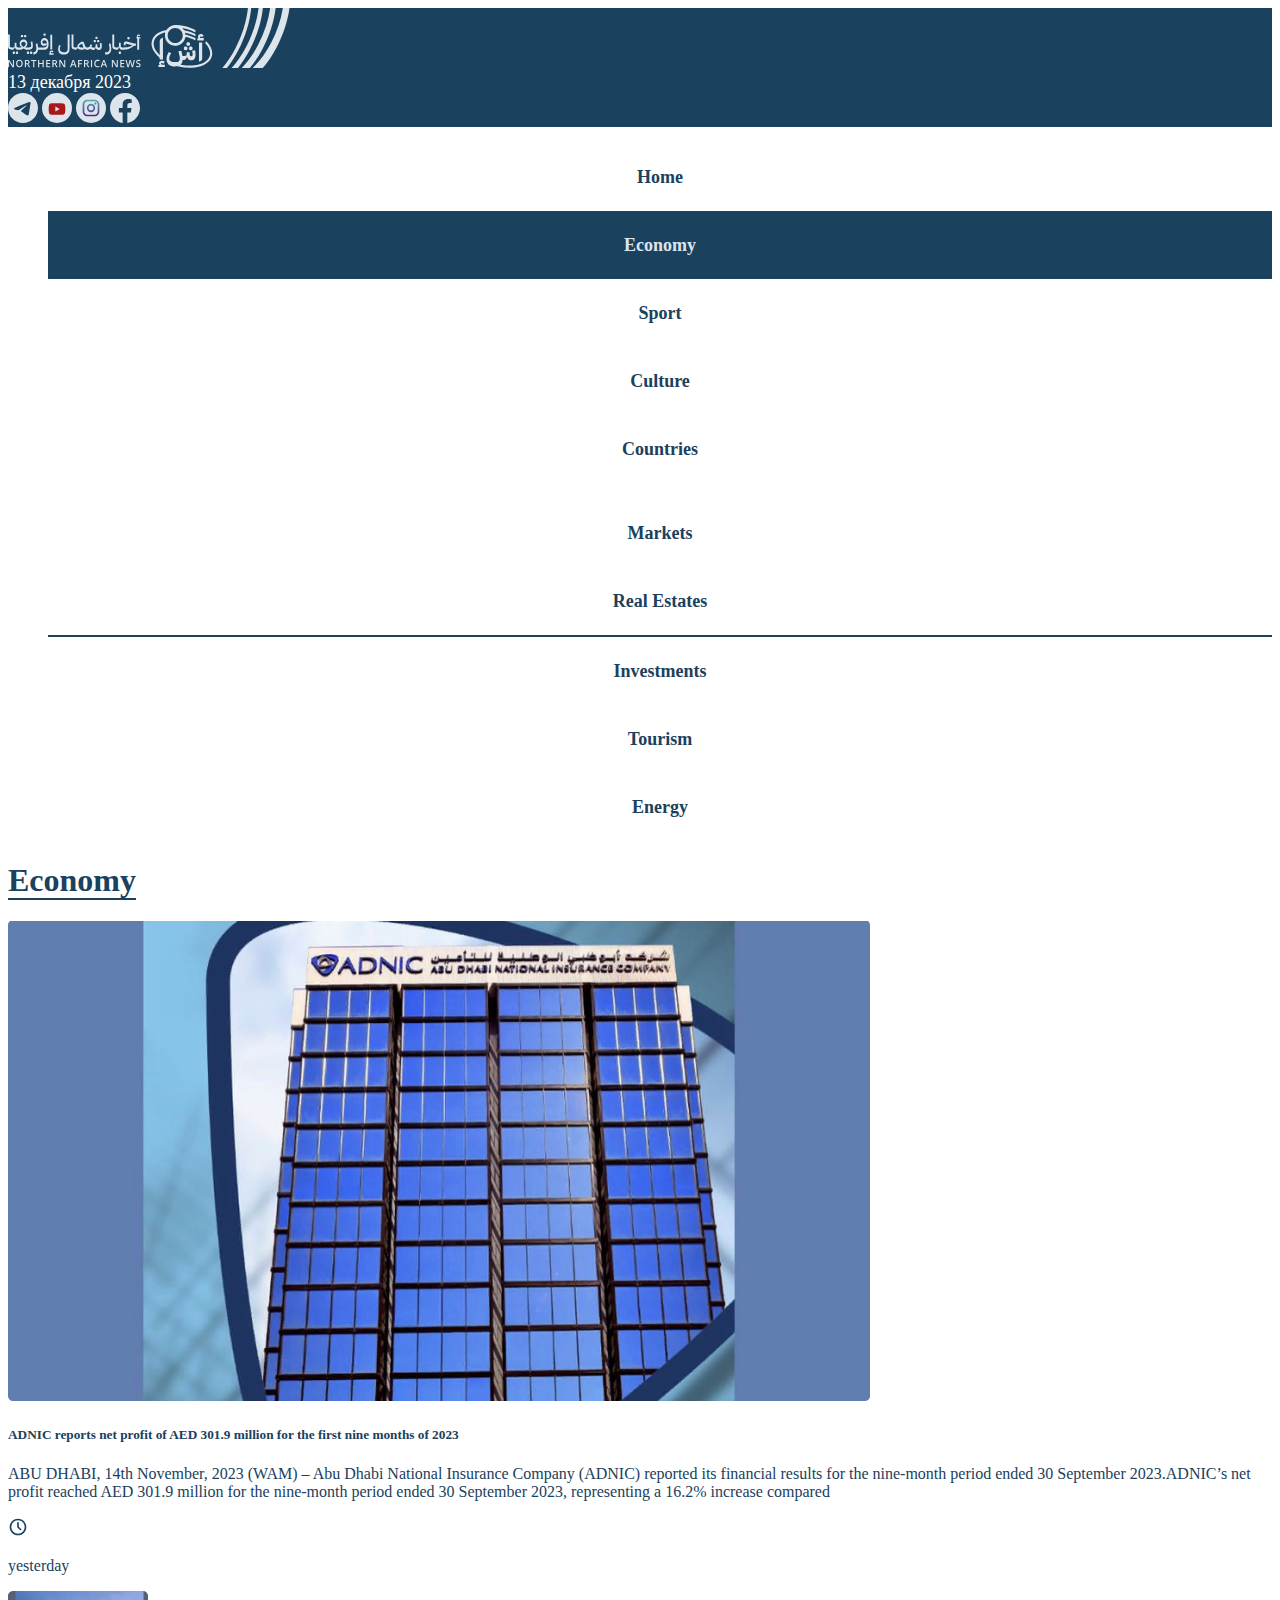
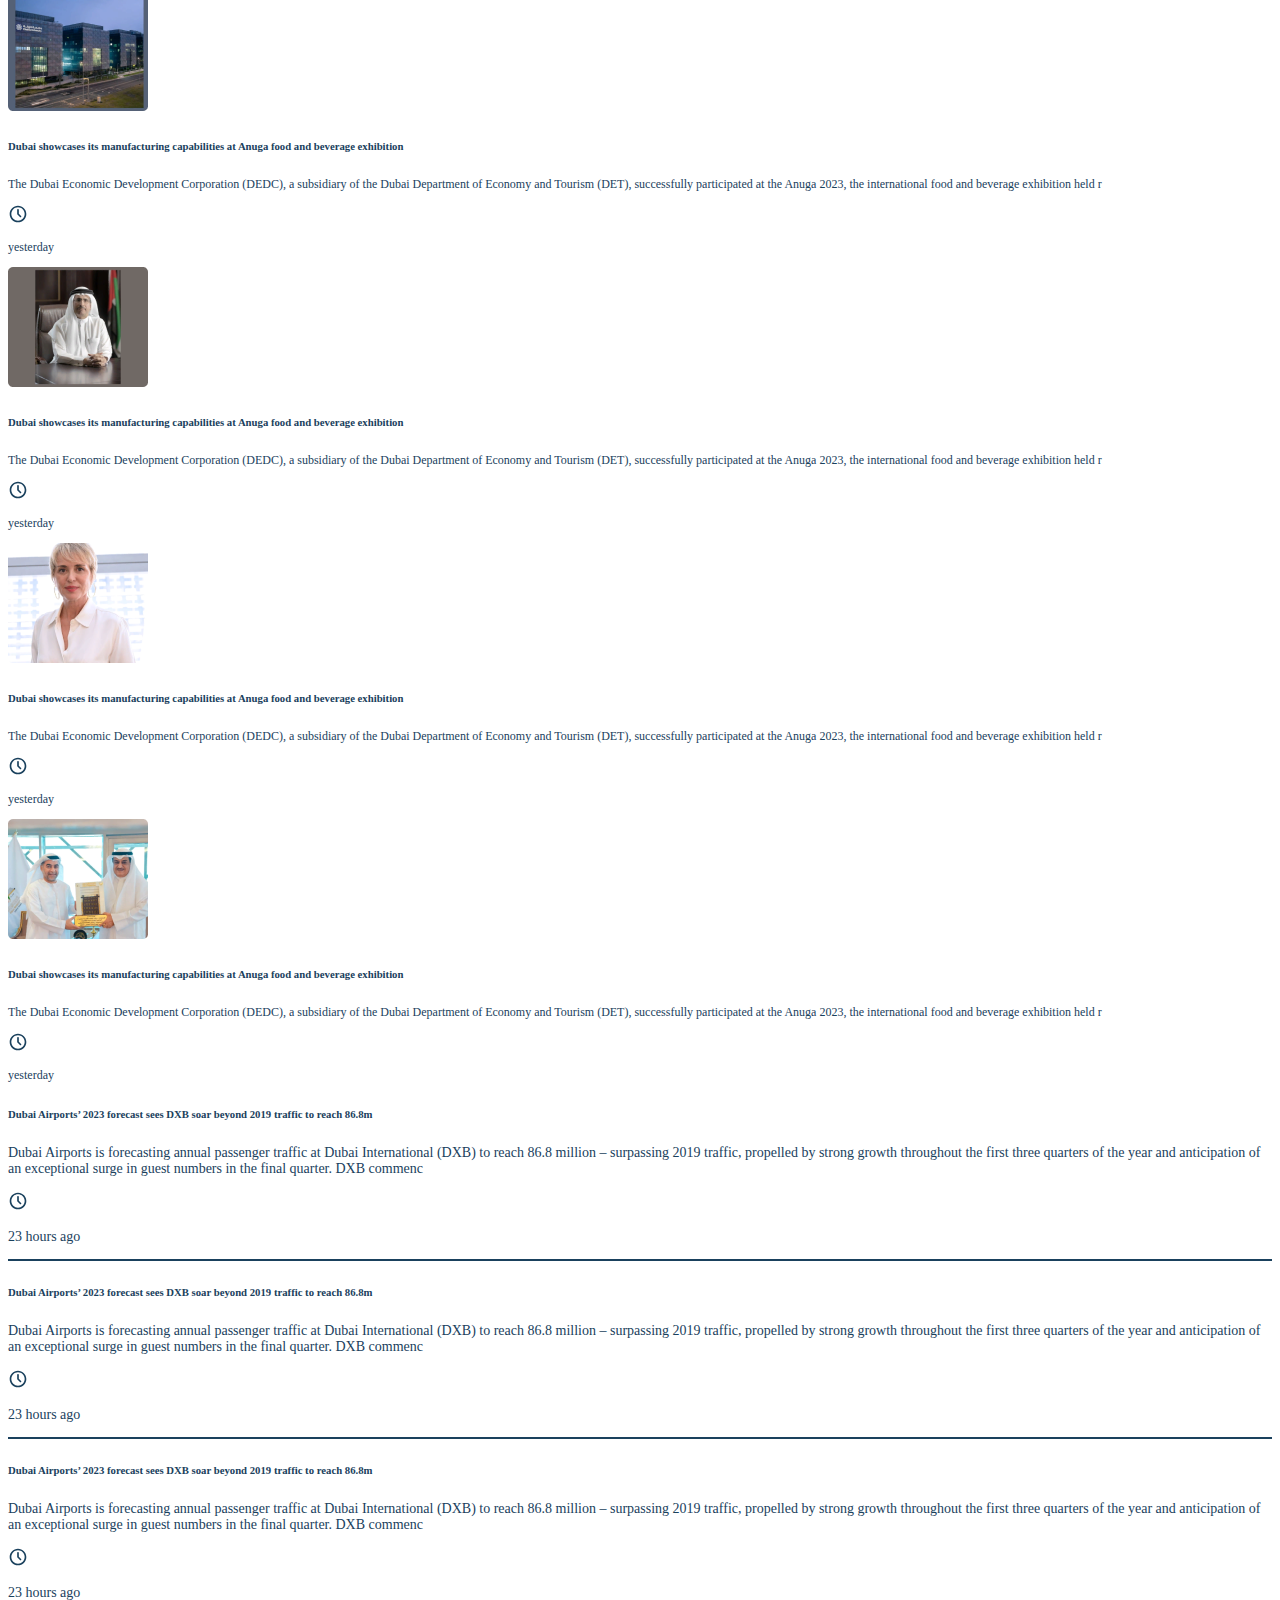
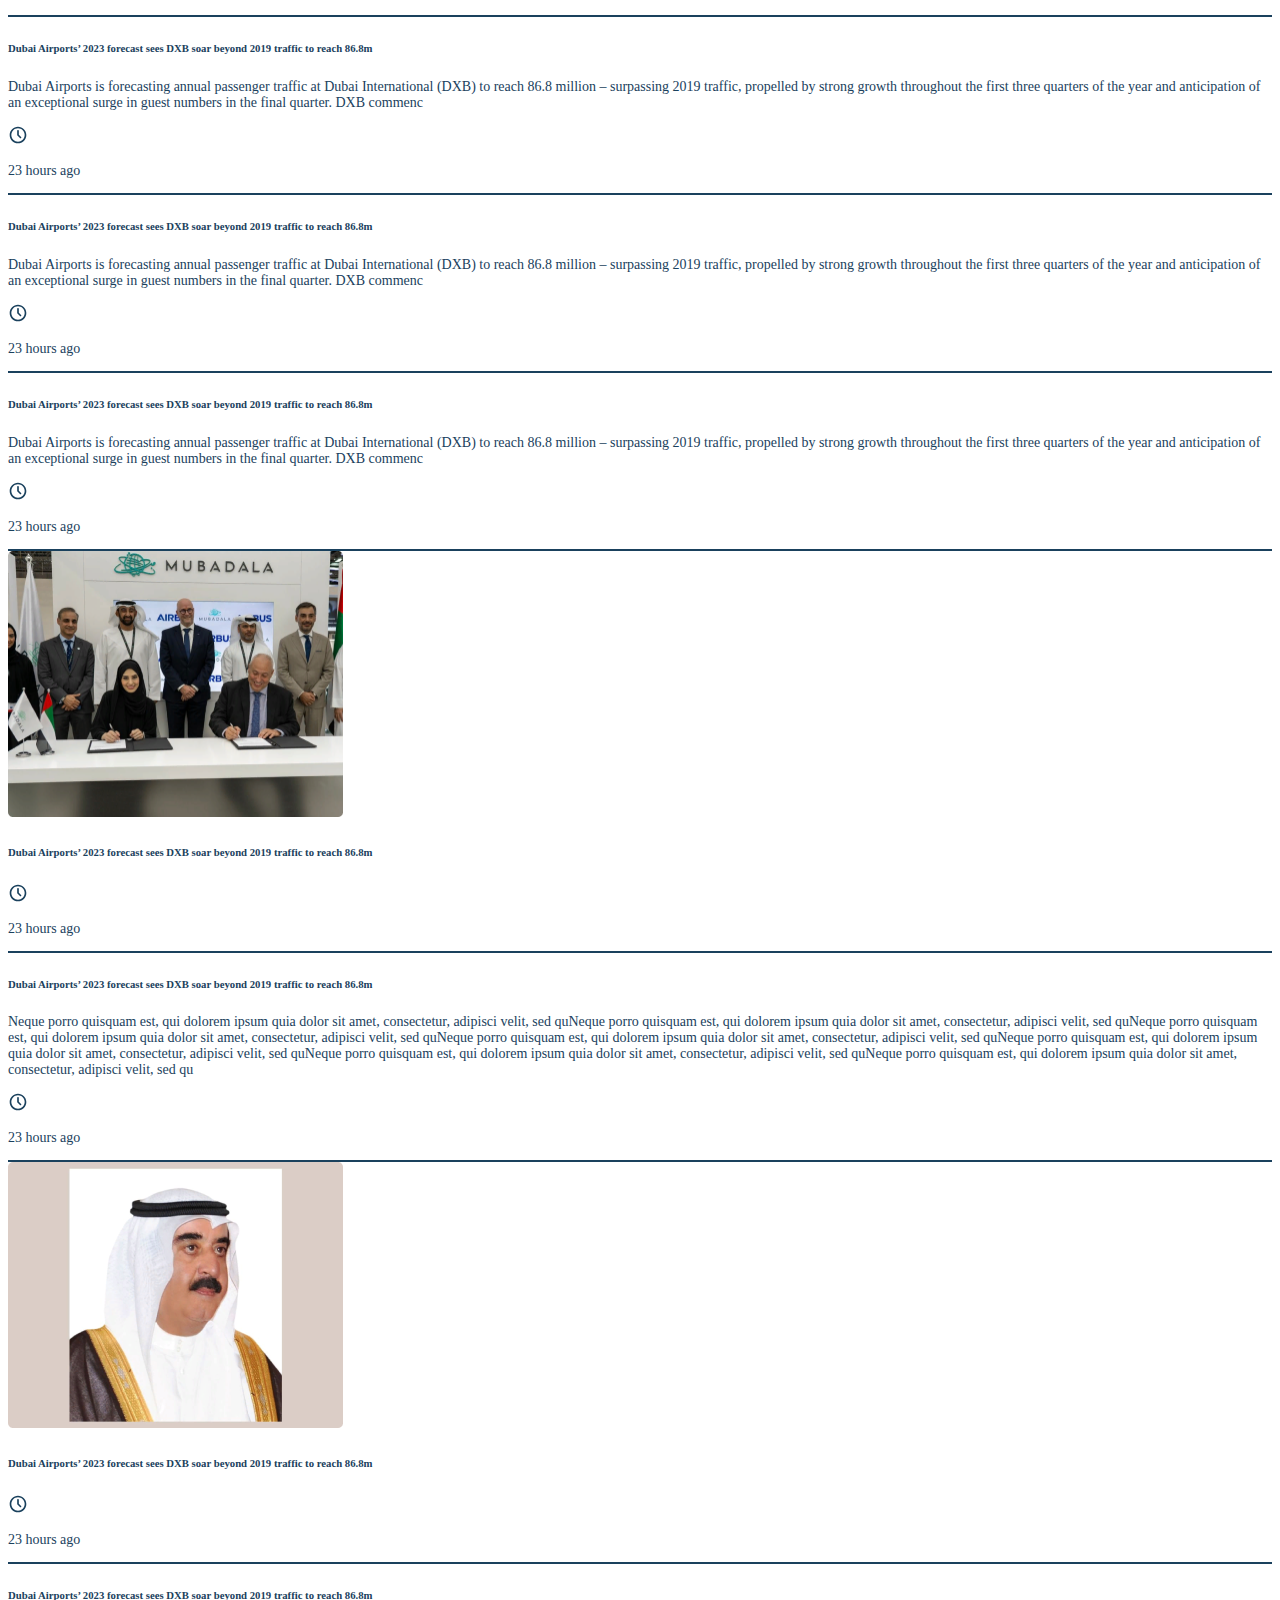
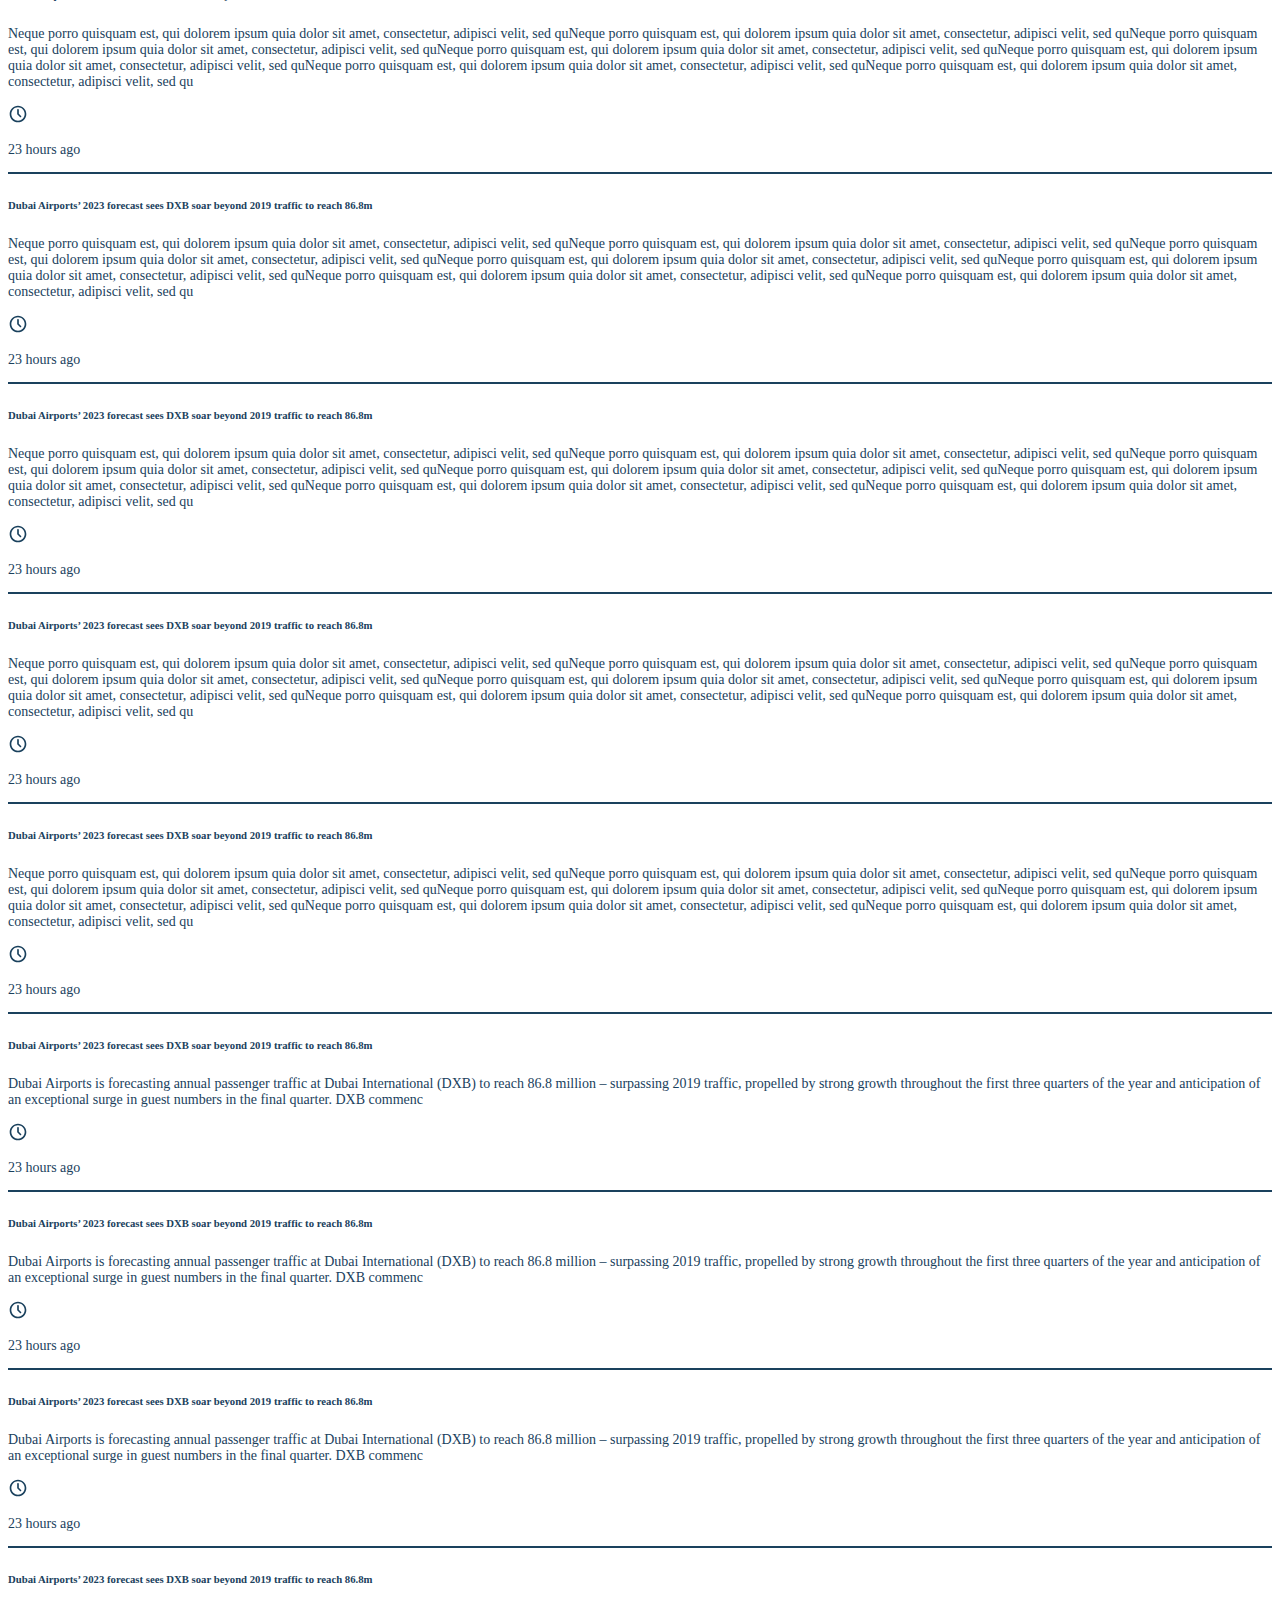
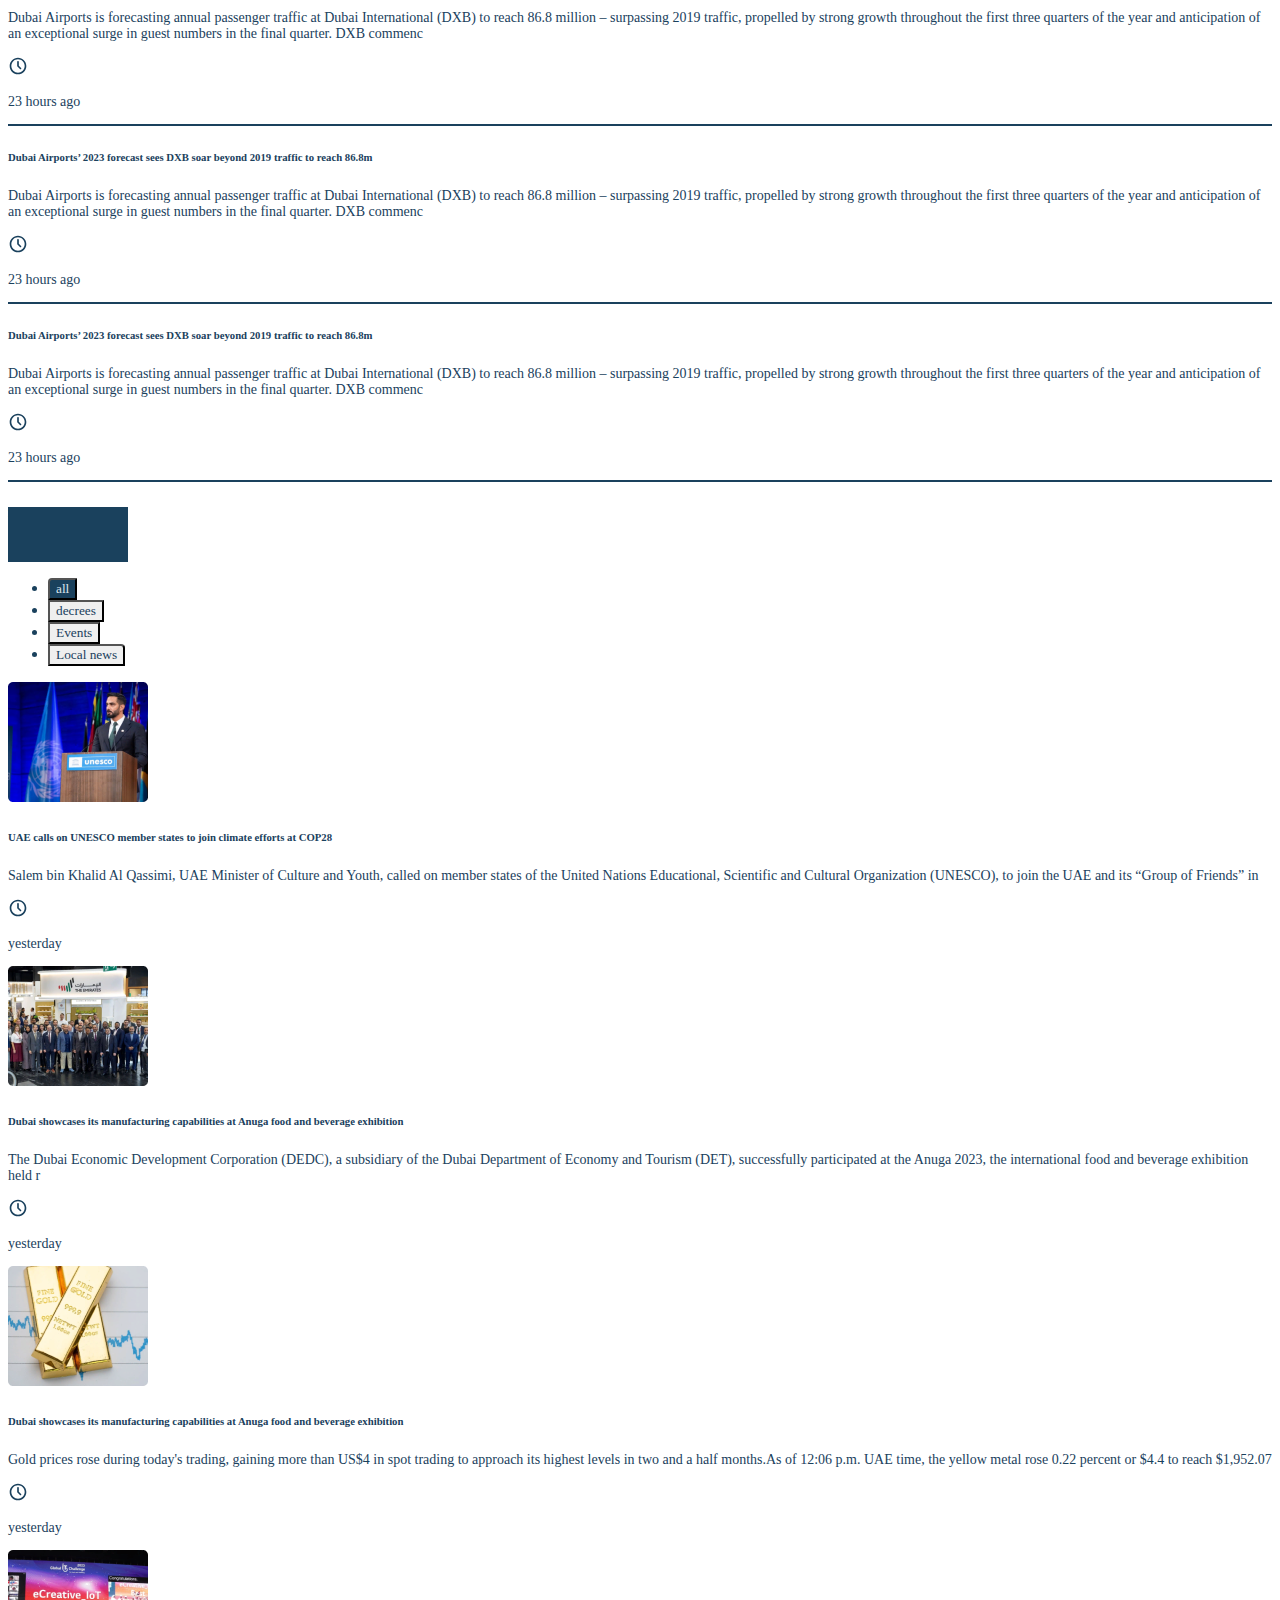
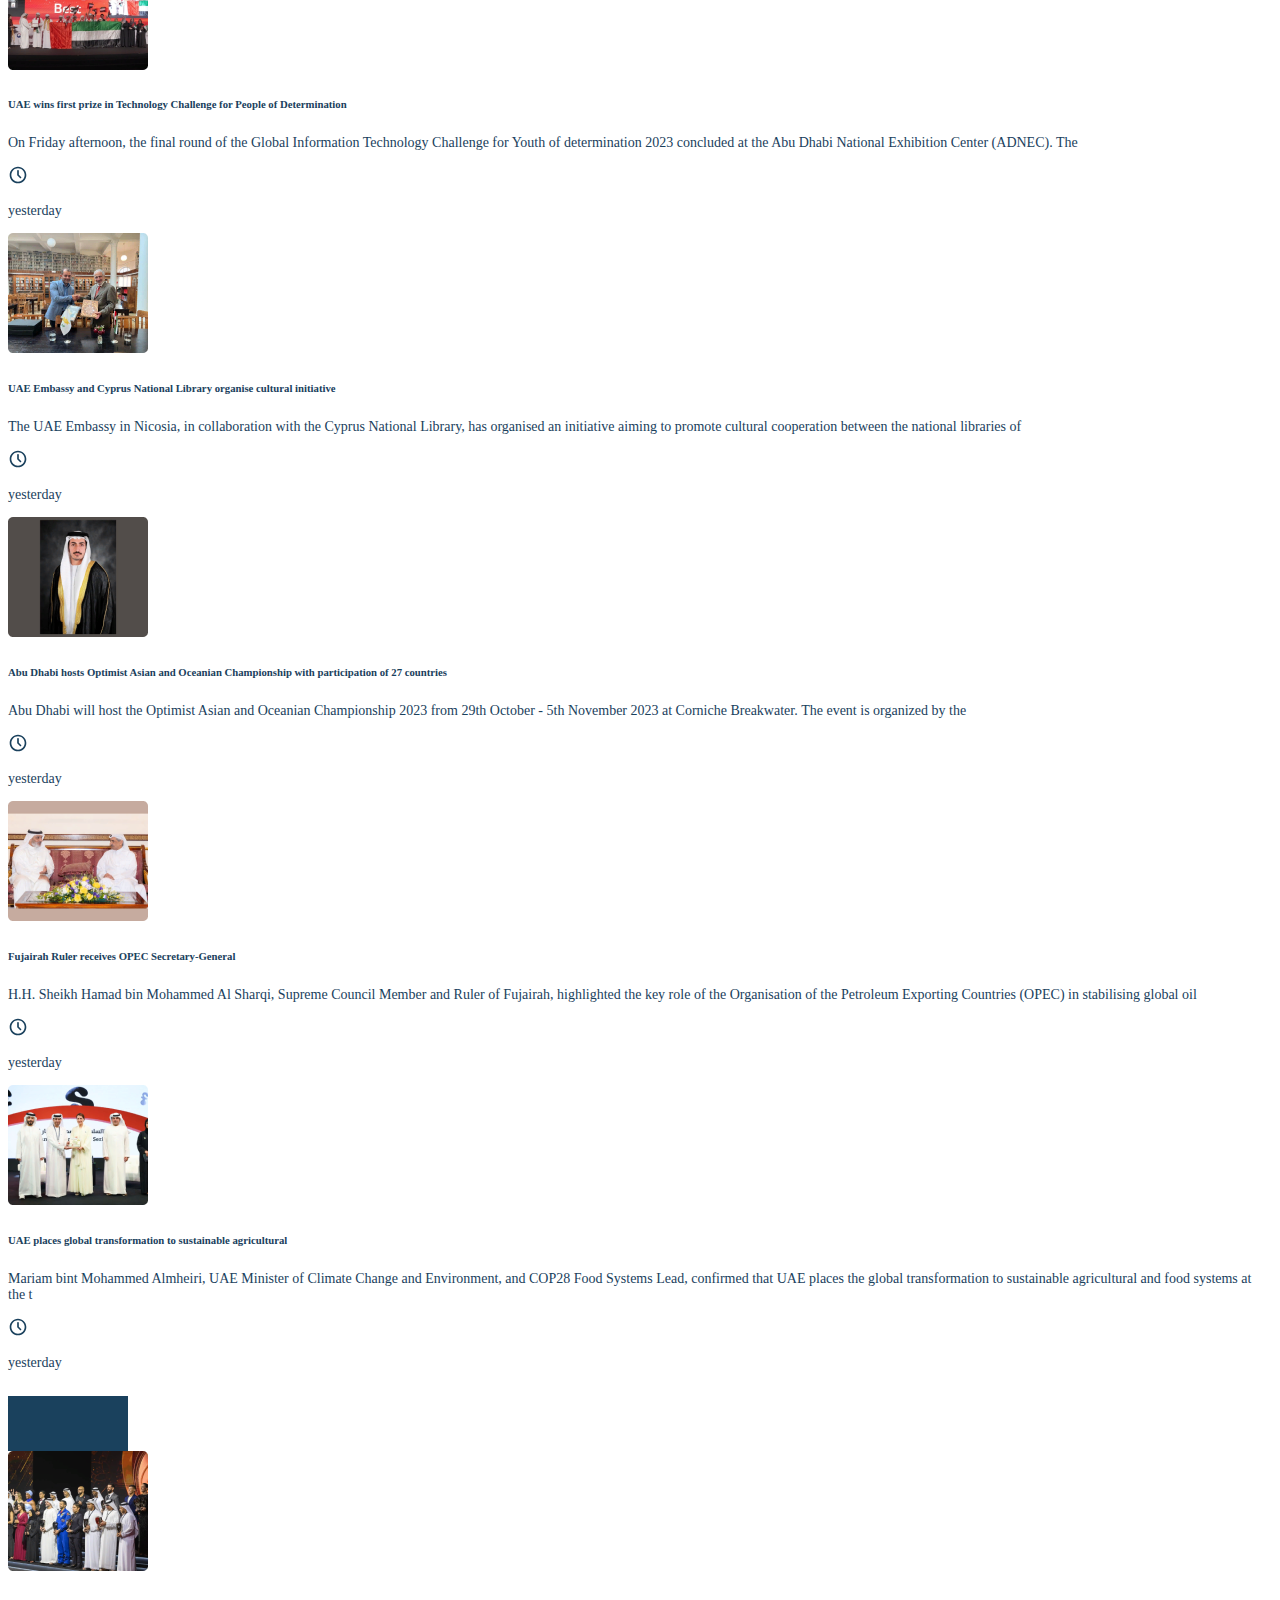
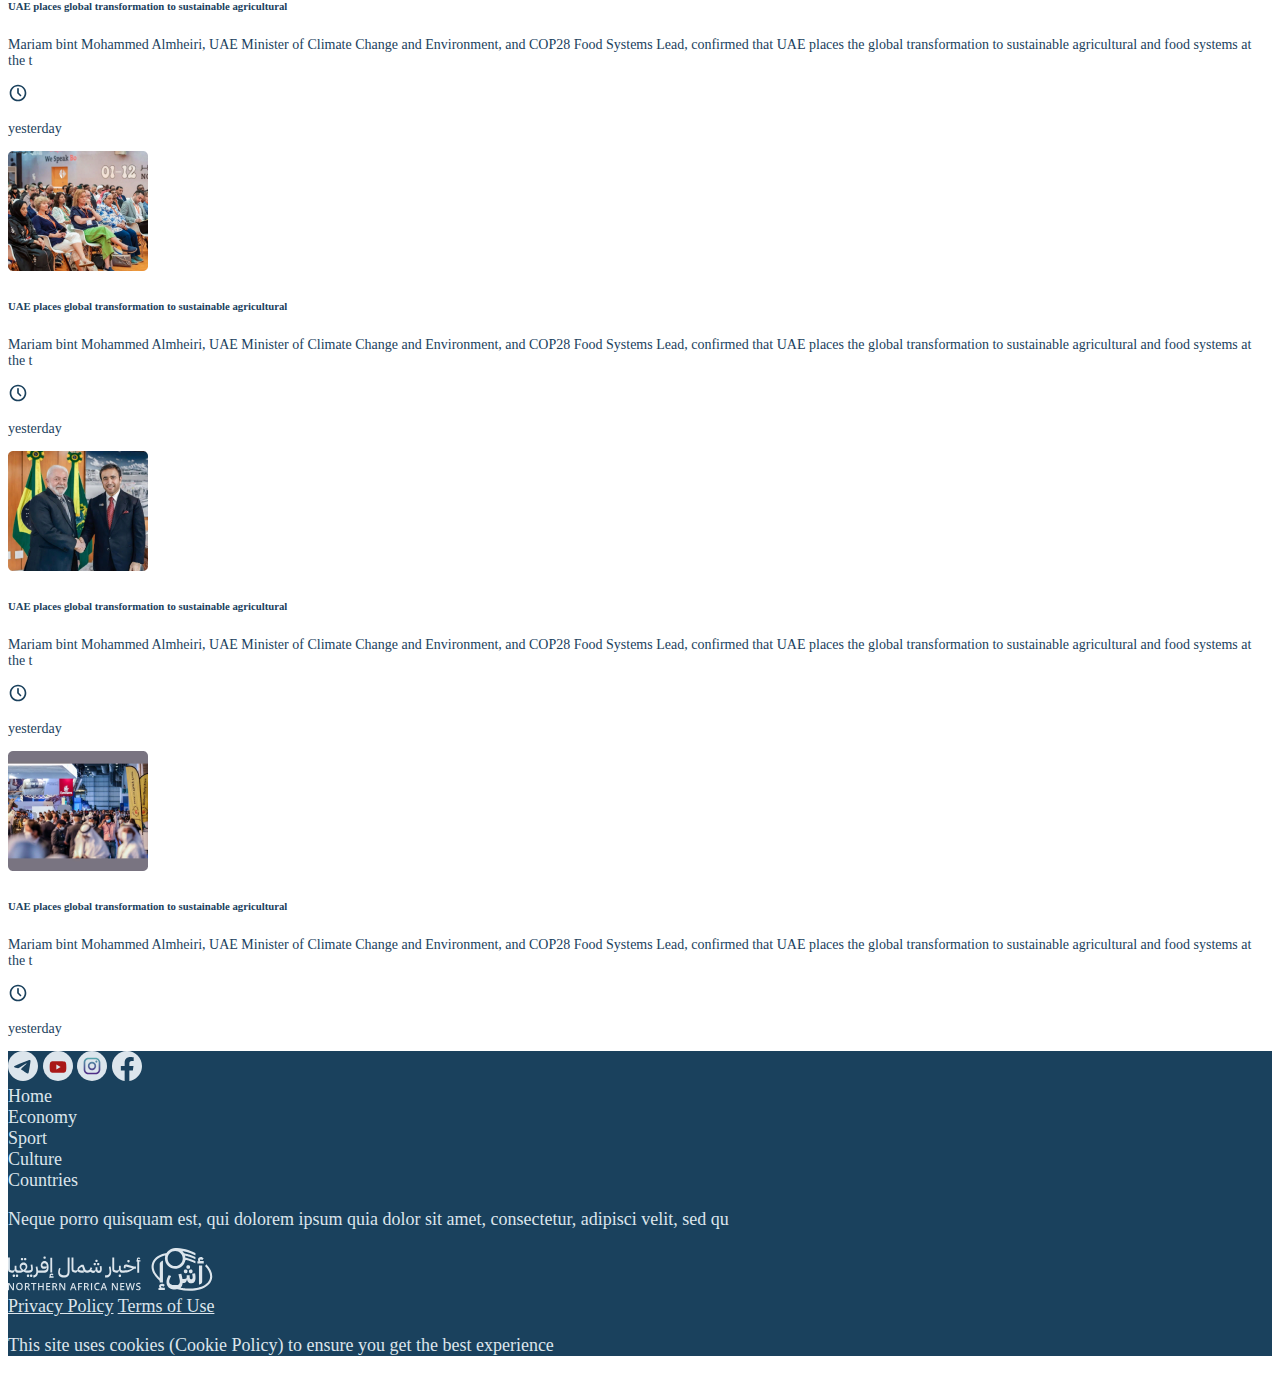
<file: EconomyPage.html>
<!DOCTYPE html>
<html lang="en">
<head>
    <meta charset="UTF-8">
    <meta name="viewport" content="width=device-width, initial-scale=1.0">
    <link href="https://cdn.jsdelivr.net/npm/bootstrap@5.3.2/dist/css/bootstrap.min.css" rel="stylesheet" integrity="sha384-T3c6CoIi6uLrA9TneNEoa7RxnatzjcDSCmG1MXxSR1GAsXEV/Dwwykc2MPK8M2HN" crossorigin="anonymous">
    <script src="https://cdn.jsdelivr.net/npm/bootstrap@5.3.2/dist/js/bootstrap.bundle.min.js" integrity="sha384-C6RzsynM9kWDrMNeT87bh95OGNyZPhcTNXj1NW7RuBCsyN/o0jlpcV8Qyq46cDfL" crossorigin="anonymous"></script>
    <link rel="stylesheet" href="./EconomyPageStyle.css">
    <title>Site</title>
</head>
<header>
    <div id="logoRow" class="d-flex flex-column flex-sm-row">
        <div class="col d-flex justify-content-center justify-content-sm-start">
            <img id="logoFirst" class="ps-3 py-2" src="./imgs/svg/logo 1.svg" alt="logo 1">
            <img id="logoSecond" class="ms-1 h-100 d-none d-sm-block" src="./imgs/svg/logo 2.svg" alt="logo 2">
        </div>
        <div class="col me-auto d-flex flex-sm-column flex-row flex-lg-row py-2 ">
            <div class="d-flex flex-fill justify-content-sm-end justify-content-center align-items-center mx-3">
                <div id="Date" class="text-end">13 декабря 2023</div>
            </div>
            <div id="Icons" class="d-flex flex-fill flex-lg-grow-0 gap-2 gap-md-3 align-items-center justify-content-end mx-3 ">
                <a href="#"><img src="./imgs/svg/telegram.svg"></a>
                <a href="#"><img src="./imgs/svg/youtube.svg"></a>
                <a href="#"><img src="./imgs/svg/inst.svg"></a>
                <a href="#"><img src="./imgs/svg/facebook.svg"></a>
            </div>
        </div>
        
    </div>
    <div class="">
        <div class="col-12">
            <ul id="btnGroup1" class="nav pt-1 d-flex justify-content-around justify-content-md-start">
                <li class="" data-bs-toggle="tab" role="button">Home</li>
                <li class=" active" data-bs-toggle="tab" role="button">Economy</li>
                <li class="" data-bs-toggle="tab" role="button">Sport</li>
                <li class="" data-bs-toggle="tab" role="button">Culture</li>
                <li class="" data-bs-toggle="tab" role="button">Countries</li>
            </ul>
        </div>
    </div>
    <div class="pt-3">
        <div id="navRow" class="col-12">
            <ul id="btnGroup2" class="nav d-flex justify-content-around justify-content-md-start">
                <li class="" data-bs-toggle="tab" role="button">Markets</li>
                <li class=" active" data-bs-toggle="tab" role="button">Real Estates</li>
                <li class="" data-bs-toggle="tab" role="button">Investments</li>
                <li class="" data-bs-toggle="tab" role="button">Tourism</li>
                <li class="" data-bs-toggle="tab" role="button">Energy</li>
            </ul>
        </div>
    </div>
</header>
<body>
    <div class="container">
        <div id="Header" class="row mt-3">
            <h1 class=""><span class="underline">Economy</span></h1>
        </div>
        <div class="row mt-3">
            <div class="col-xl-6 col-xxl-8 col-12">
                <div class="d-flex flex-column">
                    <img class="img-fluid lg-img mx-auto d-lg-block w-100 h-75" src="./imgs/adnic.png" alt="">
                    <h5 class="mt-2">ADNIC reports net profit of AED 301.9 million for the first nine months of 2023</h5>
                    <p>ABU DHABI, 14th November, 2023 (WAM) – Abu Dhabi National Insurance Company (ADNIC) reported its financial results for the nine-month period ended 30 September 2023.ADNIC’s net profit reached AED 301.9 million for the nine-month period ended 30 September 2023, representing a 16.2% increase compared</p>
                    <div class="d-flex mb-3 align-items-center">
                        <img class="" src="./imgs/svg/clock.svg" alt="">
                        <p class="m-0 ms-2">yesterday</p>
                    </div>
                </div>
            </div>

            <div id="newsBlock2" class="col-xl-6 col-xxl-4 col-12">
                <div class="row gap-xl-0 gap-3">
                    <div class="col-12 d-flex">
                        <img class="img-fluid sm-img mx-lg-auto d-lg-block" src="./imgs/c1.png" alt="">
                        <div class="justify-content ps-2">
                            <h6>Dubai showcases its manufacturing capabilities at Anuga food and beverage exhibition</h6>
                            <p>The Dubai Economic Development Corporation (DEDC), a subsidiary of the Dubai Department of Economy and Tourism (DET), successfully participated at the Anuga 2023, the international food and beverage exhibition held r</p>
                            <div class="d-flex my-3 align-items-center">
                                <img class="" src="./imgs/svg/clock.svg" alt="">
                                <p class="m-0 ms-2">yesterday</p>
                            </div>
                        </div>
                    </div>
                    <div class="col-12 d-flex">
                        <img class="img-fluid sm-img mx-lg-auto d-lg-block" src="./imgs/c2.png" alt="">
                        <div class="justify-content ps-2">
                            <h6>Dubai showcases its manufacturing capabilities at Anuga food and beverage exhibition</h6>
                            <p>The Dubai Economic Development Corporation (DEDC), a subsidiary of the Dubai Department of Economy and Tourism (DET), successfully participated at the Anuga 2023, the international food and beverage exhibition held r</p>
                            <div class="d-flex my-3 align-items-center">
                                <img class="" src="./imgs/svg/clock.svg" alt="">
                                <p class="m-0 ms-2">yesterday</p>
                            </div>
                        </div>
                    </div>
                    <div class="col-12 d-flex">
                        <img class="img-fluid sm-img mx-lg-auto d-lg-block" src="./imgs/c3.png" alt="">
                        <div class="justify-content ps-2">
                            <h6>Dubai showcases its manufacturing capabilities at Anuga food and beverage exhibition</h6>
                            <p>The Dubai Economic Development Corporation (DEDC), a subsidiary of the Dubai Department of Economy and Tourism (DET), successfully participated at the Anuga 2023, the international food and beverage exhibition held r</p>
                            <div class="d-flex my-3 align-items-center">
                                <img class="" src="./imgs/svg/clock.svg" alt="">
                                <p class="m-0 ms-2">yesterday</p>
                            </div>
                        </div>
                    </div>
                    <div class="col-12 d-flex">
                        <img class="img-fluid sm-img mx-lg-auto d-lg-block" src="./imgs/c4.png" alt="">
                        <div class="justify-content ps-2">
                            <h6>Dubai showcases its manufacturing capabilities at Anuga food and beverage exhibition</h6>
                            <p>The Dubai Economic Development Corporation (DEDC), a subsidiary of the Dubai Department of Economy and Tourism (DET), successfully participated at the Anuga 2023, the international food and beverage exhibition held r</p>
                            <div class="d-flex my-3 align-items-center">
                                <img class="" src="./imgs/svg/clock.svg" alt="">
                                <p class="m-0 ms-2">yesterday</p>
                            </div>
                        </div>
                    </div>
                </div>
            </div>
        </div>
        
        <div id="cardBlock" class="mt-5 gy-3">
            <div class="row g-3">
                <div class="col-md-12 col-lg-6">
                    <div class="underline">
                        <h6 class="pb-3">Dubai Airports’ 2023 forecast sees DXB soar beyond 2019 traffic to reach 86.8m</h6>
                        <p class="text-dark m-0">Dubai Airports is forecasting annual passenger traffic at Dubai International (DXB) to reach 86.8 million – surpassing 2019 traffic, propelled by strong growth throughout the first three quarters of the year and anticipation of an exceptional surge in guest numbers in the final quarter. DXB commenc</p>
                        <div class="d-flex my-3 align-items-center">
                            <img class="" src="./imgs/svg/clock.svg" alt="">
                            <p class="m-0 ms-2">23 hours ago</p>
                        </div>
                    </div>
                </div>
                <div class="col-lg-6 col-md-12">
                    <div class="underline">
                        <h6 class="pb-3">Dubai Airports’ 2023 forecast sees DXB soar beyond 2019 traffic to reach 86.8m</h6>
                        <p class="text-dark m-0">Dubai Airports is forecasting annual passenger traffic at Dubai International (DXB) to reach 86.8 million – surpassing 2019 traffic, propelled by strong growth throughout the first three quarters of the year and anticipation of an exceptional surge in guest numbers in the final quarter. DXB commenc</p>
                        <div class="d-flex my-3 align-items-center">
                            <img class="" src="./imgs/svg/clock.svg" alt="">
                            <p class="m-0 ms-2">23 hours ago</p>
                        </div>
                    </div>
                </div>
                <div class="col-lg-6 col-md-12">
                    <div class="underline">
                        <h6 class="pb-3">Dubai Airports’ 2023 forecast sees DXB soar beyond 2019 traffic to reach 86.8m</h6>
                        <p class="text-dark m-0">Dubai Airports is forecasting annual passenger traffic at Dubai International (DXB) to reach 86.8 million – surpassing 2019 traffic, propelled by strong growth throughout the first three quarters of the year and anticipation of an exceptional surge in guest numbers in the final quarter. DXB commenc</p>
                        <div class="d-flex my-3 align-items-center">
                            <img class="" src="./imgs/svg/clock.svg" alt="">
                            <p class="m-0 ms-2">23 hours ago</p>
                        </div>
                    </div>
                </div>
                <div class="col-lg-6 col-md-12">
                    <div class="underline">
                        <h6 class="pb-3">Dubai Airports’ 2023 forecast sees DXB soar beyond 2019 traffic to reach 86.8m</h6>
                        <p class="text-dark m-0">Dubai Airports is forecasting annual passenger traffic at Dubai International (DXB) to reach 86.8 million – surpassing 2019 traffic, propelled by strong growth throughout the first three quarters of the year and anticipation of an exceptional surge in guest numbers in the final quarter. DXB commenc</p>
                        <div class="d-flex my-3 align-items-center">
                            <img class="" src="./imgs/svg/clock.svg" alt="">
                            <p class="m-0 ms-2">23 hours ago</p>
                        </div>
                    </div>
                </div>
                <div class="col-lg-6 col-md-12">
                    <div class="underline">
                        <h6 class="pb-3">Dubai Airports’ 2023 forecast sees DXB soar beyond 2019 traffic to reach 86.8m</h6>
                        <p class="text-dark m-0">Dubai Airports is forecasting annual passenger traffic at Dubai International (DXB) to reach 86.8 million – surpassing 2019 traffic, propelled by strong growth throughout the first three quarters of the year and anticipation of an exceptional surge in guest numbers in the final quarter. DXB commenc</p>
                        <div class="d-flex my-3 align-items-center">
                            <img class="" src="./imgs/svg/clock.svg" alt="">
                            <p class="m-0 ms-2">23 hours ago</p>
                        </div>
                    </div>
                </div>
                <div class="col-lg-6 col-md-12">
                    <div class="underline">
                        <h6 class="pb-3">Dubai Airports’ 2023 forecast sees DXB soar beyond 2019 traffic to reach 86.8m</h6>
                        <p class="text-dark m-0">Dubai Airports is forecasting annual passenger traffic at Dubai International (DXB) to reach 86.8 million – surpassing 2019 traffic, propelled by strong growth throughout the first three quarters of the year and anticipation of an exceptional surge in guest numbers in the final quarter. DXB commenc</p>
                        <div class="d-flex my-3 align-items-center">
                            <img class="" src="./imgs/svg/clock.svg" alt="">
                            <p class="m-0 ms-2">23 hours ago</p>
                        </div>
                    </div>
                </div>
            </div>
        </div>

        <div id="cardBlock2" class="mt-5">
            <div class="border rounded-2 p-lg-4 p-2">
                <div class="row gap-3 gap-lg-0">
                    <div class="col-12 col-lg-3 col-xxl-3 d-lg-flex align-items-lg-stretch">
                        <div class="underline d-flex flex-column">
                            <div class="mb-1 mb-lg-0 justify-content-center">
                                <div class=""><img src="./imgs/image 12.png" alt="" class="md-img mx-auto d-block w-100 h-100"></div>
                                <h6 class="pt-2">Dubai Airports’ 2023 forecast sees DXB soar beyond 2019 traffic to reach 86.8m</h6>
                            </div>
                            <div class="d-flex mb-3 align-items-center mt-auto">
                                <img class="" src="./imgs/svg/clock.svg" alt="">
                                <p class="m-0 ms-2">23 hours ago</p>
                            </div>
                        </div>
                    </div>
                    <div class="col-12 col-lg-6 col-xxl-3 d-flex align-items-stretch">
                        <div class="underline d-flex flex-column">
                            <h6 class="">Dubai Airports’ 2023 forecast sees DXB soar beyond 2019 traffic to reach 86.8m</h6>
                            <p class="text-dark m-0">Neque porro quisquam est, qui dolorem ipsum quia dolor sit amet, consectetur, adipisci velit, sed quNeque porro quisquam est, qui dolorem ipsum quia dolor sit amet, consectetur, adipisci velit, sed quNeque porro quisquam est, qui dolorem ipsum quia dolor sit amet, consectetur, adipisci velit, sed quNeque porro quisquam est, qui dolorem ipsum quia dolor sit amet, consectetur, adipisci velit, sed quNeque porro quisquam est, qui dolorem ipsum quia dolor sit amet, consectetur, adipisci velit, sed quNeque porro quisquam est, qui dolorem ipsum quia dolor sit amet, consectetur, adipisci velit, sed quNeque porro quisquam est, qui dolorem ipsum quia dolor sit amet, consectetur, adipisci velit, sed qu</p>
                            <div class="d-flex my-3 align-items-center pt-auto">
                                <img class="" src="./imgs/svg/clock.svg" alt="">
                                <p class="m-0 ms-2">23 hours ago</p>
                            </div>
                        </div>
                    </div>
                    <div class="col-12 col-lg-3 col-xxl-3 d-lg-flex align-items-lg-stretch">
                        <div class="underline d-flex flex-column">
                            <div class="mb-1 mb-lg-0 justify-content-center">
                                <div class=""><img src="./imgs/image 11.png" alt="" class="md-img mx-auto d-block w-100 h-100"></div>
                                <h6 class="pt-2">Dubai Airports’ 2023 forecast sees DXB soar beyond 2019 traffic to reach 86.8m</h6>
                            </div>
                            <div class="d-flex mb-3 align-items-center mt-auto">
                                <img class="" src="./imgs/svg/clock.svg" alt="">
                                <p class="m-0 ms-2">23 hours ago</p>
                            </div>
                        </div>
                    </div>
                    <div class="col-12 pt-xxl-0 pt-3 col-xxl-3 d-flex align-items-lg-stretch">
                        <div class="underline d-flex flex-column">
                            <h6 class="">Dubai Airports’ 2023 forecast sees DXB soar beyond 2019 traffic to reach 86.8m</h6>
                            <p class="text-dark m-0">Neque porro quisquam est, qui dolorem ipsum quia dolor sit amet, consectetur, adipisci velit, sed quNeque porro quisquam est, qui dolorem ipsum quia dolor sit amet, consectetur, adipisci velit, sed quNeque porro quisquam est, qui dolorem ipsum quia dolor sit amet, consectetur, adipisci velit, sed quNeque porro quisquam est, qui dolorem ipsum quia dolor sit amet, consectetur, adipisci velit, sed quNeque porro quisquam est, qui dolorem ipsum quia dolor sit amet, consectetur, adipisci velit, sed quNeque porro quisquam est, qui dolorem ipsum quia dolor sit amet, consectetur, adipisci velit, sed quNeque porro quisquam est, qui dolorem ipsum quia dolor sit amet, consectetur, adipisci velit, sed qu</p>
                            <div class="d-flex my-3 align-items-center pt-auto">
                                <img class="" src="./imgs/svg/clock.svg" alt="">
                                <p class="m-0 ms-2">23 hours ago</p>
                            </div>
                        </div>
                    </div>
                </div>
                <div class="row pt-3 gap-3 gap-lg-0">
                    <div class="col-lg-3 col-12 d-flex align-items-stretch">
                        <div class="underline d-flex flex-column">
                            <h6 class="">Dubai Airports’ 2023 forecast sees DXB soar beyond 2019 traffic to reach 86.8m</h6>
                            <p class="text-dark m-0">Neque porro quisquam est, qui dolorem ipsum quia dolor sit amet, consectetur, adipisci velit, sed quNeque porro quisquam est, qui dolorem ipsum quia dolor sit amet, consectetur, adipisci velit, sed quNeque porro quisquam est, qui dolorem ipsum quia dolor sit amet, consectetur, adipisci velit, sed quNeque porro quisquam est, qui dolorem ipsum quia dolor sit amet, consectetur, adipisci velit, sed quNeque porro quisquam est, qui dolorem ipsum quia dolor sit amet, consectetur, adipisci velit, sed quNeque porro quisquam est, qui dolorem ipsum quia dolor sit amet, consectetur, adipisci velit, sed quNeque porro quisquam est, qui dolorem ipsum quia dolor sit amet, consectetur, adipisci velit, sed qu</p>
                            <div class="d-flex my-3 align-items-center pt-auto">
                                <img class="" src="./imgs/svg/clock.svg" alt="">
                                <p class="m-0 ms-2">23 hours ago</p>
                            </div>
                        </div>
                    </div>
                    <div class="col-lg-3 col-12 d-flex align-items-stretch">
                        <div class="underline d-flex flex-column">
                            <h6 class="">Dubai Airports’ 2023 forecast sees DXB soar beyond 2019 traffic to reach 86.8m</h6>
                            <p class="text-dark m-0">Neque porro quisquam est, qui dolorem ipsum quia dolor sit amet, consectetur, adipisci velit, sed quNeque porro quisquam est, qui dolorem ipsum quia dolor sit amet, consectetur, adipisci velit, sed quNeque porro quisquam est, qui dolorem ipsum quia dolor sit amet, consectetur, adipisci velit, sed quNeque porro quisquam est, qui dolorem ipsum quia dolor sit amet, consectetur, adipisci velit, sed quNeque porro quisquam est, qui dolorem ipsum quia dolor sit amet, consectetur, adipisci velit, sed quNeque porro quisquam est, qui dolorem ipsum quia dolor sit amet, consectetur, adipisci velit, sed quNeque porro quisquam est, qui dolorem ipsum quia dolor sit amet, consectetur, adipisci velit, sed qu</p>
                            <div class="d-flex my-3 align-items-center pt-auto">
                                <img class="" src="./imgs/svg/clock.svg" alt="">
                                <p class="m-0 ms-2">23 hours ago</p>
                            </div>
                        </div>
                    </div>
                    <div class="col-lg-3 col-12 d-flex align-items-stretch">
                        <div class="underline d-flex flex-column">
                            <h6 class="">Dubai Airports’ 2023 forecast sees DXB soar beyond 2019 traffic to reach 86.8m</h6>
                            <p class="text-dark m-0">Neque porro quisquam est, qui dolorem ipsum quia dolor sit amet, consectetur, adipisci velit, sed quNeque porro quisquam est, qui dolorem ipsum quia dolor sit amet, consectetur, adipisci velit, sed quNeque porro quisquam est, qui dolorem ipsum quia dolor sit amet, consectetur, adipisci velit, sed quNeque porro quisquam est, qui dolorem ipsum quia dolor sit amet, consectetur, adipisci velit, sed quNeque porro quisquam est, qui dolorem ipsum quia dolor sit amet, consectetur, adipisci velit, sed quNeque porro quisquam est, qui dolorem ipsum quia dolor sit amet, consectetur, adipisci velit, sed quNeque porro quisquam est, qui dolorem ipsum quia dolor sit amet, consectetur, adipisci velit, sed qu</p>
                            <div class="d-flex my-3 align-items-center pt-auto">
                                <img class="" src="./imgs/svg/clock.svg" alt="">
                                <p class="m-0 ms-2">23 hours ago</p>
                            </div>
                        </div>
                    </div>
                    <div class="col-lg-3 col-12 d-flex align-items-stretch">
                        <div class="underline d-flex flex-column">
                            <h6 class="">Dubai Airports’ 2023 forecast sees DXB soar beyond 2019 traffic to reach 86.8m</h6>
                            <p class="text-dark m-0">Neque porro quisquam est, qui dolorem ipsum quia dolor sit amet, consectetur, adipisci velit, sed quNeque porro quisquam est, qui dolorem ipsum quia dolor sit amet, consectetur, adipisci velit, sed quNeque porro quisquam est, qui dolorem ipsum quia dolor sit amet, consectetur, adipisci velit, sed quNeque porro quisquam est, qui dolorem ipsum quia dolor sit amet, consectetur, adipisci velit, sed quNeque porro quisquam est, qui dolorem ipsum quia dolor sit amet, consectetur, adipisci velit, sed quNeque porro quisquam est, qui dolorem ipsum quia dolor sit amet, consectetur, adipisci velit, sed quNeque porro quisquam est, qui dolorem ipsum quia dolor sit amet, consectetur, adipisci velit, sed qu</p>
                            <div class="d-flex my-3 align-items-center pt-auto">
                                <img class="" src="./imgs/svg/clock.svg" alt="">
                                <p class="m-0 ms-2">23 hours ago</p>
                            </div>
                        </div>
                    </div>
                </div>
            </div>
        </div>
        
        
        <div id="cardBlock3" class="mt-5 gy-3">
            <div class="row g-3">
                <div class="col-md-12 col-lg-6">
                    <div class="underline">
                        <h6 class="pb-3">Dubai Airports’ 2023 forecast sees DXB soar beyond 2019 traffic to reach 86.8m</h6>
                        <p class="text-dark m-0">Dubai Airports is forecasting annual passenger traffic at Dubai International (DXB) to reach 86.8 million – surpassing 2019 traffic, propelled by strong growth throughout the first three quarters of the year and anticipation of an exceptional surge in guest numbers in the final quarter. DXB commenc</p>
                        <div class="d-flex my-3 align-items-center">
                            <img class="" src="./imgs/svg/clock.svg" alt="">
                            <p class="m-0 ms-2">23 hours ago</p>
                        </div>
                    </div>
                </div>
                <div class="col-lg-6 col-md-12">
                    <div class="underline">
                        <h6 class="pb-3">Dubai Airports’ 2023 forecast sees DXB soar beyond 2019 traffic to reach 86.8m</h6>
                        <p class="text-dark m-0">Dubai Airports is forecasting annual passenger traffic at Dubai International (DXB) to reach 86.8 million – surpassing 2019 traffic, propelled by strong growth throughout the first three quarters of the year and anticipation of an exceptional surge in guest numbers in the final quarter. DXB commenc</p>
                        <div class="d-flex my-3 align-items-center">
                            <img class="" src="./imgs/svg/clock.svg" alt="">
                            <p class="m-0 ms-2">23 hours ago</p>
                        </div>
                    </div>
                </div>
                <div class="col-lg-6 col-md-12">
                    <div class="underline">
                        <h6 class="pb-3">Dubai Airports’ 2023 forecast sees DXB soar beyond 2019 traffic to reach 86.8m</h6>
                        <p class="text-dark m-0">Dubai Airports is forecasting annual passenger traffic at Dubai International (DXB) to reach 86.8 million – surpassing 2019 traffic, propelled by strong growth throughout the first three quarters of the year and anticipation of an exceptional surge in guest numbers in the final quarter. DXB commenc</p>
                        <div class="d-flex my-3 align-items-center">
                            <img class="" src="./imgs/svg/clock.svg" alt="">
                            <p class="m-0 ms-2">23 hours ago</p>
                        </div>
                    </div>
                </div>
                <div class="col-lg-6 col-md-12">
                    <div class="underline">
                        <h6 class="pb-3">Dubai Airports’ 2023 forecast sees DXB soar beyond 2019 traffic to reach 86.8m</h6>
                        <p class="text-dark m-0">Dubai Airports is forecasting annual passenger traffic at Dubai International (DXB) to reach 86.8 million – surpassing 2019 traffic, propelled by strong growth throughout the first three quarters of the year and anticipation of an exceptional surge in guest numbers in the final quarter. DXB commenc</p>
                        <div class="d-flex my-3 align-items-center">
                            <img class="" src="./imgs/svg/clock.svg" alt="">
                            <p class="m-0 ms-2">23 hours ago</p>
                        </div>
                    </div>
                </div>
                <div class="col-lg-6 col-md-12">
                    <div class="underline">
                        <h6 class="pb-3">Dubai Airports’ 2023 forecast sees DXB soar beyond 2019 traffic to reach 86.8m</h6>
                        <p class="text-dark m-0">Dubai Airports is forecasting annual passenger traffic at Dubai International (DXB) to reach 86.8 million – surpassing 2019 traffic, propelled by strong growth throughout the first three quarters of the year and anticipation of an exceptional surge in guest numbers in the final quarter. DXB commenc</p>
                        <div class="d-flex my-3 align-items-center">
                            <img class="" src="./imgs/svg/clock.svg" alt="">
                            <p class="m-0 ms-2">23 hours ago</p>
                        </div>
                    </div>
                </div>
                <div class="col-lg-6 col-md-12">
                    <div class="underline">
                        <h6 class="pb-3">Dubai Airports’ 2023 forecast sees DXB soar beyond 2019 traffic to reach 86.8m</h6>
                        <p class="text-dark m-0">Dubai Airports is forecasting annual passenger traffic at Dubai International (DXB) to reach 86.8 million – surpassing 2019 traffic, propelled by strong growth throughout the first three quarters of the year and anticipation of an exceptional surge in guest numbers in the final quarter. DXB commenc</p>
                        <div class="d-flex my-3 align-items-center">
                            <img class="" src="./imgs/svg/clock.svg" alt="">
                            <p class="m-0 ms-2">23 hours ago</p>
                        </div>
                    </div>
                </div>
            </div>
        </div>
        <div id="cardBlock4" class=" mt-5">
            <div class="row gap-3 gap-xxl-0">
                <div class="col-xxl-7 col-12 d-flex flex-column align-items-stretch">
                    <div class="d-flex">
                        <div id="Tag1" class="color d-flex justify-content-center align-items-center">
                            <h6 class="text-white m-0">POLITICS</h6>
                        </div>
                        <div class="ms-auto mt-auto">
                            <ul id="Nav1" class="nav nav-tabs border-0" id="myTab" role="tablist">
                                <li class="nav-item" role="presentation">
                                  <button class="nav-link border-0 active" id="first" data-bs-toggle="tab" type="button" role="tab">all</button>
                                </li>
                                <li class="nav-item" role="presentation">
                                  <button class=" nav-link border-0" data-bs-toggle="tab" id="second" type="button" role="tab">decrees</button>
                                </li>
                                <li class="nav-item" role="presentation">
                                  <button class="nav-link border-0" data-bs-toggle="tab" id="third" type="button" role="tab">Events</button>
                                </li>
                                <li class="nav-item" role="presentation">
                                  <button class="nav-link border-0" id="last" data-bs-toggle="tab" type="button" role="tab">Local news</button>
                                </li>
                            </ul>
                        </div>
                    </div>
                    <div class="col border rounded-bottom-3 p-4 d-flex align-items-around">
                        <div class="row gap-3">
                            <div class="col-12 d-flex">
                                <img class="img-fluid sm-img" src="./imgs/c4.1.png" alt="">
                                <div class="justify-content ps-2">
                                    <h6>UAE calls on UNESCO member states to join climate efforts at COP28</h6>
                                    <p>Salem bin Khalid Al Qassimi, UAE Minister of Culture and Youth, called on member states of the United Nations Educational, Scientific and Cultural Organization (UNESCO), to join the UAE and its “Group of Friends” in</p>
                                    <div class="d-flex my-auto align-items-center">
                                        <img class="" src="./imgs/svg/clock.svg" alt="">
                                        <p class="m-0 ms-2">yesterday</p>
                                    </div>
                                </div>
                            </div>
                            <div class="col-12 d-flex">
                                <img class="img-fluid sm-img" src="./imgs/c4.2.png" alt="">
                                <div class="justify-content ps-2">
                                    <h6>Dubai showcases its manufacturing capabilities at Anuga food and beverage exhibition</h6>
                                    <p>The Dubai Economic Development Corporation (DEDC), a subsidiary of the Dubai Department of Economy and Tourism (DET), successfully participated at the Anuga 2023, the international food and beverage exhibition held r</p>
                                    <div class="d-flex my-auto align-items-center">
                                        <img class="" src="./imgs/svg/clock.svg" alt="">
                                        <p class="m-0 ms-2">yesterday</p>
                                    </div>
                                </div>
                            </div>
                            <div class="col-12 d-flex">
                                <img class="img-fluid sm-img" src="./imgs/c4.3.png" alt="">
                                <div class="justify-content ps-2">
                                    <h6>Dubai showcases its manufacturing capabilities at Anuga food and beverage exhibition</h6>
                                    <p>Gold prices rose during today's trading, gaining more than US$4 in spot trading to approach its highest levels in two and a half months.As of 12:06 p.m. UAE time, the yellow metal rose 0.22 percent or $4.4 to reach $1,952.07</p>
                                    <div class="d-flex my-auto align-items-center">
                                        <img class="" src="./imgs/svg/clock.svg" alt="">
                                        <p class="m-0 ms-2">yesterday</p>
                                    </div>
                                </div>
                            </div>
                            <div class="col-12 d-flex">
                                <img class="img-fluid sm-img" src="./imgs/c4.4.png" alt="">
                                <div class="justify-content ps-2">
                                    <h6>UAE wins first prize in Technology Challenge for People of Determination</h6>
                                    <p>On Friday afternoon, the final round of the Global Information Technology Challenge for Youth of determination 2023 concluded at the Abu Dhabi National Exhibition Center (ADNEC). The</p>
                                    <div class="d-flex my-auto align-items-center">
                                        <img class="" src="./imgs/svg/clock.svg" alt="">
                                        <p class="m-0 ms-2">yesterday</p>
                                    </div>
                                </div>
                            </div>
                            <div class="col-12 d-flex">
                                <img class="img-fluid sm-img" src="./imgs/c4.5.png" alt="">
                                <div class="justify-content ps-2">
                                    <h6>UAE Embassy and Cyprus National Library organise cultural initiative</h6>
                                    <p>The UAE Embassy in Nicosia, in collaboration with the Cyprus National Library, has organised an initiative aiming to promote cultural cooperation between the national libraries of</p>
                                    <div class="d-flex my-auto align-items-center">
                                        <img class="" src="./imgs/svg/clock.svg" alt="">
                                        <p class="m-0 ms-2">yesterday</p>
                                    </div>
                                </div>
                            </div>
                            <div class="col-12 d-flex">
                                <img class="img-fluid sm-img" src="./imgs/c4.6.png" alt="">
                                <div class="justify-content ps-2">
                                    <h6>Abu Dhabi hosts Optimist Asian and Oceanian Championship with participation of 27 countries</h6>
                                    <p>Abu Dhabi will host the Optimist Asian and Oceanian Championship 2023 from 29th October - 5th November 2023 at Corniche Breakwater. The event is organized by the</p>
                                    <div class="d-flex my-auto align-items-center">
                                        <img class="" src="./imgs/svg/clock.svg" alt="">
                                        <p class="m-0 ms-2">yesterday</p>
                                    </div>
                                </div>
                            </div>
                            <div class="col-12 d-flex">
                                <img class="img-fluid sm-img" src="./imgs/c4.7.png" alt="">
                                <div class="justify-content ps-2">
                                    <h6>Fujairah Ruler receives OPEC Secretary-General</h6>
                                    <p>H.H. Sheikh Hamad bin Mohammed Al Sharqi, Supreme Council Member and Ruler of Fujairah, highlighted the key role of the Organisation of the Petroleum Exporting Countries (OPEC) in stabilising global oil</p>
                                    <div class="d-flex my-auto align-items-center">
                                        <img class="" src="./imgs/svg/clock.svg" alt="">
                                        <p class="m-0 ms-2">yesterday</p>
                                    </div>
                                </div>
                            </div>
                            <div class="col-12 d-flex">
                                <img class="img-fluid sm-img" src="./imgs/c4.8.png" alt="">
                                <div class="justify-content ps-2">
                                    <h6>UAE places global transformation to sustainable agricultural</h6>
                                    <p>Mariam bint Mohammed Almheiri, UAE Minister of Climate Change and Environment, and COP28 Food Systems Lead, confirmed that UAE places the global transformation to sustainable agricultural and food systems at the t</p>
                                    <div class="d-flex my-auto align-items-center">
                                        <img class="" src="./imgs/svg/clock.svg" alt="">
                                        <p class="m-0 ms-2">yesterday</p>
                                    </div>
                                </div>
                            </div>
                        </div>
                    </div>
                </div>
                
                <div class="col-xxl-5 col-12 d-flex flex-column align-items-stretch">
                    <div id="Tag2" class="color d-flex justify-content-center align-items-center">
                        <h6 class="text-white m-0">ECONOMY</h6>
                    </div>
                    <div class="col border rounded-bottom-3 p-4 d-flex align-items-between">
                        <div class="row gap-3">
                            <div class="col-12 d-flex">
                                <img class="img-fluid sm-img" src="./imgs/c4.9.png" alt="">
                                <div class="ps-2">
                                    <h6>UAE places global transformation to sustainable agricultural</h6>
                                    <p>Mariam bint Mohammed Almheiri, UAE Minister of Climate Change and Environment, and COP28 Food Systems Lead, confirmed that UAE places the global transformation to sustainable agricultural and food systems at the t</p>
                                    <div class="d-flex my-auto align-items-center">
                                        <img class="" src="./imgs/svg/clock.svg" alt="">
                                        <p class="m-0 ms-2">yesterday</p>
                                    </div>
                                </div>
                            </div>
                            <div class="col-12 d-flex">
                                <img class="img-fluid sm-img" src="./imgs/c4.10.png" alt="">
                                <div class="ps-2">
                                    <h6>UAE places global transformation to sustainable agricultural</h6>
                                    <p>Mariam bint Mohammed Almheiri, UAE Minister of Climate Change and Environment, and COP28 Food Systems Lead, confirmed that UAE places the global transformation to sustainable agricultural and food systems at the t</p>
                                    <div class="d-flex my-auto align-items-center">
                                        <img class="" src="./imgs/svg/clock.svg" alt="">
                                        <p class="m-0 ms-2">yesterday</p>
                                    </div>
                                </div>
                            </div>
                            <div class="col-12 d-flex">
                                <img class="img-fluid sm-img" src="./imgs/c4.11.png" alt="">
                                <div class="ps-2">
                                    <h6>UAE places global transformation to sustainable agricultural</h6>
                                    <p>Mariam bint Mohammed Almheiri, UAE Minister of Climate Change and Environment, and COP28 Food Systems Lead, confirmed that UAE places the global transformation to sustainable agricultural and food systems at the t</p>
                                    <div class="d-flex my-auto align-items-center">
                                        <img class="" src="./imgs/svg/clock.svg" alt="">
                                        <p class="m-0 ms-2">yesterday</p>
                                    </div>
                                </div>
                            </div>
                            <div class="col-12 d-flex">
                                <img class="img-fluid sm-img" src="./imgs/c4.12.png" alt="">
                                <div class="ps-2">
                                    <h6>UAE places global transformation to sustainable agricultural</h6>
                                    <p>Mariam bint Mohammed Almheiri, UAE Minister of Climate Change and Environment, and COP28 Food Systems Lead, confirmed that UAE places the global transformation to sustainable agricultural and food systems at the t</p>
                                    <div class="d-flex my-auto align-items-center">
                                        <img class="" src="./imgs/svg/clock.svg" alt="">
                                        <p class="m-0 ms-2">yesterday</p>
                                    </div>
                                </div>
                            </div>
                        </div>
                    </div>
                </div>
            </div>
        </div>
    </div>
</body>
<footer class="mt-5">
    <div class="px-4 py-3">
        <div class="row">
            <div class="col-4 d-flex gap-2 gap-sm-3" id="">
                <a href="#"><img src="./imgs/svg/telegram.svg"></a>
                <a href="#"><img src="./imgs/svg/youtube.svg"></a>
                <a href="#"><img src="./imgs/svg/inst.svg"></a>
                <a href="#"><img src="./imgs/svg/facebook.svg"></a>
            </div>
            <div class="col-8">
                <div class="nav d-flex gap-3 justify-content-end">
                    <div class="row gap-md-0">
                        <li class="col-4 col-md text-center" data-bs-toggle="button" role="button">Home</li>
                        <li class="col-4 col-md text-center" data-bs-toggle="button" role="button">Economy</li>
                        <li class="col-4 col-md text-center" data-bs-toggle="button" role="button">Sport</li>
                        <li class="col-6 col-md text-center" data-bs-toggle="button" role="button">Culture</li>
                        <li class="col-6 col-md text-center" data-bs-toggle="button" role="button">Countries</li>
                    </div> 
                </div>
            </div>
        </div>
        <div class="row">
            <div class="col-6 col-sm-8">
                <p class="pt-2">Neque porro quisquam est, qui dolorem ipsum quia dolor sit amet, consectetur, adipisci velit, sed qu</p>
            </div>
            <div class="col-6 col-sm-4 text-end ">
                <img class="img-fluid mx-0" id="logoFirst" src="./imgs/svg/logo 1.svg" alt="logo 1">
            </div>
        </div>
        <div class="row">
            <div class="col-4 col-sm-3 col-md-4 col-xl-3">
                <div class="d-flex flex-column gap-lg-5 flex-lg-row">
                    <a class="" href="#">Privacy Policy</a>
                    <a class="" href="#">Terms of Use</a>
                </div>
            </div>
            <div class="col-8 col-sm-9 col-md-8 col-xl-9">
                <p>This site uses cookies (Cookie Policy) to ensure you get the best experience</p>
            </div>
        </div>
    </div>
</footer>
</html>
</file>
<file: EconomyPageStyle.css>
#logoRow{
    background: var(--primary, #1A415D);
}

#navRow1{
    background: var(--light, #DCE5EC);
}

#Date{
    color: #FFF;
    font-size: 18px;
    font-weight: 400;
}

.color{
    background: var(--primary, #1A415D);
}

#btnGroup1 .active, #Nav1 .active{
    color: var(--light, #DCE5EC);
    background: var(--primary, #1A415D);
}

#Nav1 .nav-item .nav-link{
    border-radius: 0;
}

.box {
    display: flex;
    flex-direction: column;
    align-items: stretch;
    flex-grow: 1;
}

@media (max-width: 500px){
    #second{
        border-top-right-radius: 4px !important;
    }
}

@media (min-width: 500px){
    #first{
        border-top-left-radius: 4px !important;
    }
    #last{
        border-top-right-radius: 4px !important;
    }
}


#Tag1, #Tag2{
    width: 120px;
    height: 55px;
}

#btnGroup2 .active{
    border-bottom: 2px solid var(--primary, #1A415D);
}

.underline{
    border-bottom: 2px solid var(--primary, #1A415D);
}

#btnGroup1 li, #btnGroup2 li{
    font-size: 18px;
    font-weight: 600;
    display: flex;
    height: 50px;
    padding: 9px 30px;
    justify-content: center;
    align-items: center;
    gap: 10px;
}


*{
    color: var(--primary, #1A415D);
    font-family: Open Sans;
    font-style: normal;
    line-height: normal;
}

#newsBlock1 header{
    font-size: 20px;
    font-weight: 500;
}

#newsBlock1 p{
    font-size: 15px;
    font-weight: 300;
}

#newsBlock2 header{
    font-size: 14px;
    font-weight: 500;
}

#newsBlock2 p{
    font-size: 12px;
    font-weight: 300;
}

#cardBlock header, #cardBlock2 header, #cardBlock3 header, #cardBlock4 header{
    font-size: 16px;
    font-weight: 500;
}

#cardBlock p, #cardBlock2 p, #cardBlock3 p, #cardBlock4 p{
    font-size: 14px;
    font-weight: 300;
}

.border{
    border-color: var(--primary, #1A415D) !important;
}

footer{
    background: var(--primary, #1A415D);
    font-size: 18px;
    font-weight: 400;
}

footer p, footer li, footer a{
    color: var(--light, #DCE5EC);
}

.sm-img{
    width: 140px;
    height: 120px;
    flex-shrink: 0;
}
.md-img{
    width: 335px;
    height: 266px;
    flex-shrink: 0;
}

.lg-img{
    width: 862px;
    height: 480px;
    flex-shrink: 0;
}
</file>
